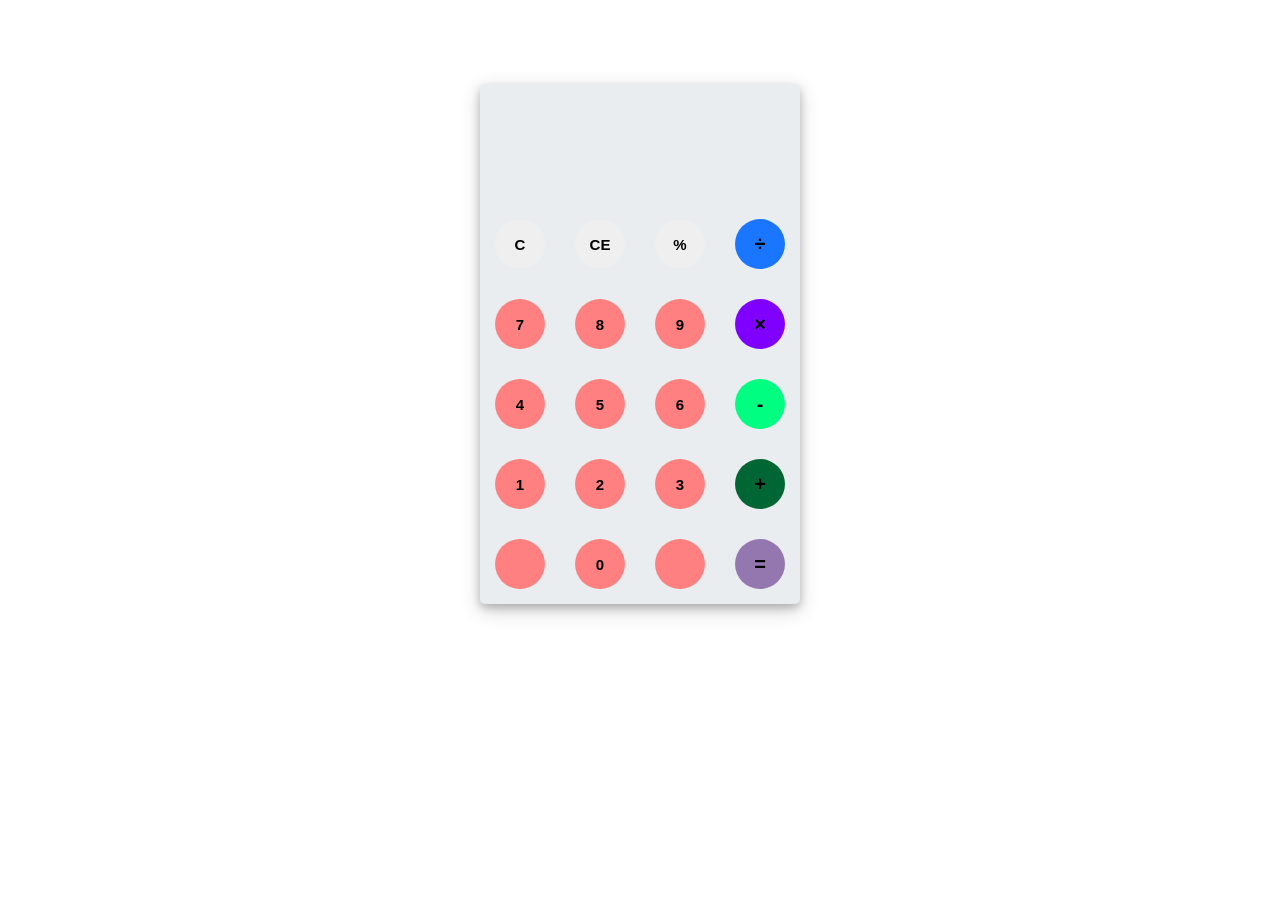
<file: Calculator/index.html>
<html>
    <head>
        <link rel="shortcut icon" href="logo.jfif" type="image/x-icon">
        <link rel="stylesheet" type="text/css" href="style.css">
   
    <title>A simple calculator</title>
</head>
<body><br><br>
    <div id="container">
        <div id="calculator">
            <div id="result">
                <div id="history">
                    <p id="history-value"></p>
                </div>
                <div id="output">
                        <p id="output-value"></p>
                    </div></div>
                    <div id="keyboard">
                         <button class="operator" id="clear">C</button> 
                         <button class="operator" id="backspace">CE</button> 
                         <button class="operator" id="%">%</button> 
                         <button class="operator" id="/">&#247;</button> 
                         <button class="number" id="7">7</button>
                          <button class="number" id="8">8</button>
                          <button class="number" id="9">9</button> 
                          <button class="operator" id="*">&times;</button>
                           <button class="number" id="4">4</button> 
                           <button class="number" id="5">5</button>
                            <button class="number" id="6">6</button>
                             <button class="operator" id="-">-</button> 
                             <button class="number" id="1">1</button> 
                             <button class="number" id="2">2</button>
                              <button class="number" id="3">3</button>
                               <button class="operator" id="+">+</button> 
                                <button class="empty" id="empty"></button>
                                <button class="number" id="0">0</button> 
                                <button class="empty" id="empty"></button> 
                                <button class="operator" id="=">=</button>
    </div></div></div>
     <script src="script.js"></script>
     </body></html>
</file>
<file: Calculator/style.css>
body{
	font-family: 'Open Sans',sans-serif;
	
	background-image: url("https://i.stack.imgur.com/myh2E.jpg");
	background-repeat:no-repeat; background-size:100%;
}

#container{
	width: 1000px;
	height: 550px;
	margin: 20px auto;	
}
#calculator{
	width: 320px;
	height: 520px;
	background-color: #eaedef;
	margin: 0 auto;
	top: 20px;
	position: relative;
	border-radius: 5px;
	box-shadow: 0 4px 8px 0 rgba(0, 0, 0, 0.2), 0 6px 20px 0 rgba(0, 0, 0, 0.19);
}
#result{
	height: 120px;
}
#history{
	text-align: right;
	height: 20px;
	margin: 0 20px;
	padding-top: 20px;
	font-size: 15px;
	color: #919191;
}
#output{
	text-align: right;
	height: 60px;
	margin: 10px 20px;
	font-size: 30px;
}
#keyboard{
	height: 400px;
}
.operator, .number, .empty{
	width: 50px;
	height: 50px;
	margin: 15px;
	float: left;
	border-radius: 50%;
	border-width: 0;
	font-weight: bold;
	font-size: 15px;
}
.number, .empty{
	background-color: #ff8080;
}
.number, .operator{
	cursor: pointer;
}
.operator:active, .number:active{
	font-size: 13px;
}
.operator:focus, .number:focus, .empty:focus{
	outline: 0;
}
button:nth-child(4){
	font-size: 20px;
	background-color:  #1a75ff;
}
button:nth-child(8){
	font-size: 20px;
	background-color: #8000ff;
}
button:nth-child(12){
	font-size: 20px;
	background-color:#00ff80 ;
}
button:nth-child(16){
	font-size: 20px;
	background-color:#006633;
}
button:nth-child(20){
	font-size: 20px;
	background-color: #9477af;
}
</file>
